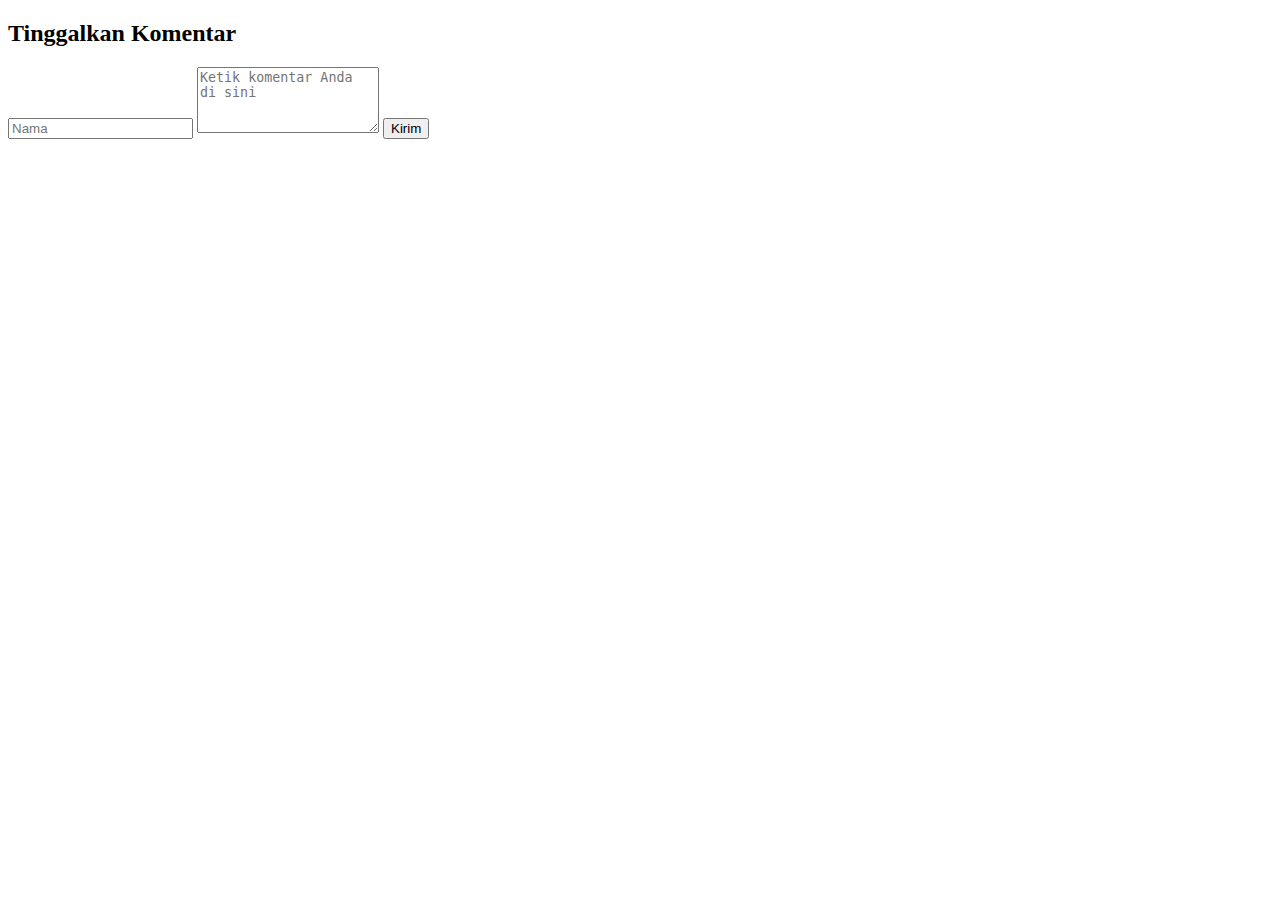
<file: page2.html>
<!DOCTYPE html>
<html lang="en">
<head>
    <meta charset="UTF-8">
    <meta http-equiv="X-UA-Compatible" content="IE=edge">
    <meta name="viewport" content="width=device-width, initial-scale=1.0">
    <script src="indexeddb.js" defer></script>
</head>
<body>
    <div id="page2">
        <div class="card mt-3">
            <div class="card-body">
                  <form id="komentar-form" class="mb-4">
                    <h2 class="title"> Tinggalkan Komentar</h2>
                    <input type="text" id="nama" class="form-control" rows="3" placeholder="Nama" required>
                    <textarea id="komentar" class="form-control" rows="4" placeholder="Ketik komentar Anda di sini"></textarea>
                    <button type="submit" class="btn btn-primary mt-3">Kirim</button>
                  </form>
              <div id="daftar-komentar" class="rounded p-3">
                      <!-- Komentar akan ditampilkan di sini -->
              </div>    
            </div>
          </div>
    </div>
</body>
</html>
</file>
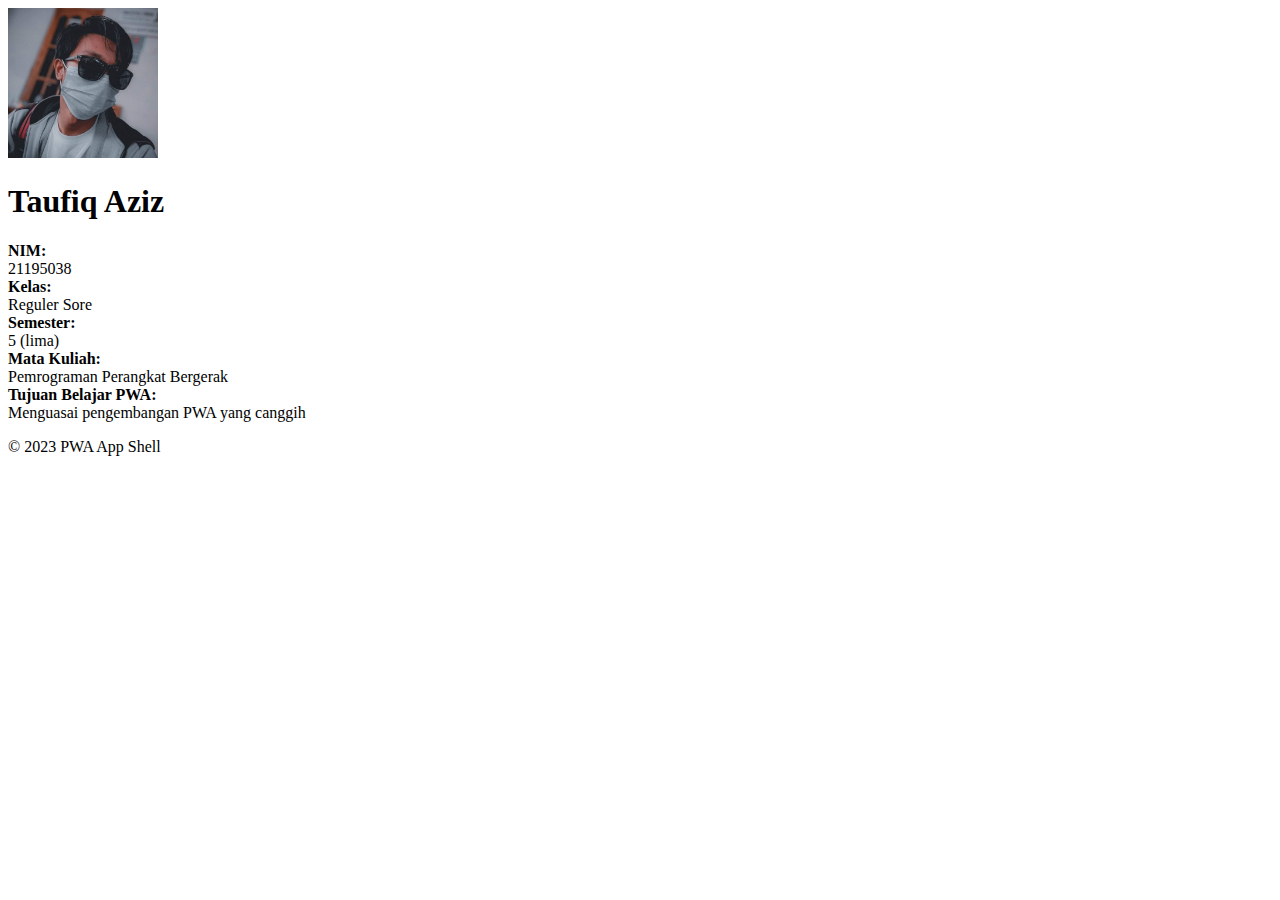
<file: page3.html>
<!DOCTYPE html>
<html lang="en">
<head>
  <meta charset="UTF-8">
  <meta http-equiv="X-UA-Compatible" content="IE=edge">
  <meta name="viewport" content="width=device-width, initial-scale=1.0">
</head>
<body>
  <div id="page3">
    <div class="card mt-3">
        <div class="card-body">
          <div class="text-center">
           <img class="rounded-circle" alt="100x100" src="img/profile.jpg"
          data-holder-rendered="true" width="150" height="150">

          <h1 class="title mt-2">
          <span class="myBadge">
              <i class="bi bi-patch-check-fill"></i>
            </span>Taufiq Aziz</h1>
        </div>
        <div class="col-lg-7 col-md-12">
          <div class="card-body">
            <div class="row">
              <div class="col-sm-4"><strong class="text-uppercase">NIM:</strong></div>
              <div class="col-sm-8">21195038</div>
            </div>
            <div class="row mt-3">
              <div class="col-sm-4"><strong class="text-uppercase">Kelas:</strong></div>
              <div class="col-sm-8">Reguler Sore</div>
            </div>
            <div class="row mt-3">
              <div class="col-sm-4"><strong class="text-uppercase">Semester:</strong></div>
              <div class="col-sm-8">5 (lima)</div>
            </div>
            <div class="row mt-3">
              <div class="col-sm-4"><strong class="text-uppercase">Mata Kuliah:</strong></div>
              <div class="col-sm-8">Pemrograman Perangkat Bergerak</div>
            </div>
            <div class="row mt-3">
              <div class="col-sm-4"><strong class="text-uppercase">Tujuan Belajar PWA:</strong></div>
              <div class="col-sm-8">Menguasai pengembangan PWA yang canggih</div>
            </div>
          </div>
        </div>
        <div class="card-bio">
          <div class="card-body">
            </div>
          </div>
          <div class="text-center icon">
            <!-- Tambahkan tautan ke masing-masing ikon dengan atribut href -->
            <a href="https://facebook.com/azizt91"><i class="bi bi-facebook ml-4"></i></a>
            <a href="https://www.instagram.com/azizt91"><i class="bi bi-instagram ml-4"></i></a>
            <a href="https://wa.me/+6281914170701"><i class="bi bi-whatsapp ml-4"></i></a>
          </div>
        </div>
    </div>
  </div>

  <footer class="mt-auto">
    <div class="text-center">
        <p class="footer-title">&copy; 2023 PWA App Shell</p>
    </div>
  </footer>

  <script src="https://code.jquery.com/jquery-3.6.0.min.js"></script>
  <script src="https://cdn.jsdelivr.net/npm/bootstrap@5.0.2/dist/js/bootstrap.bundle.min.js" integrity="sha384-MrcW6ZMFYlzcLA8Nl+NtUVF0sA7MsXsP1UyJoMp4YLEuNSfAP+JcXn/tWtIaxVXM" crossorigin="anonymous"></script>
</body>
</html>
</file>
